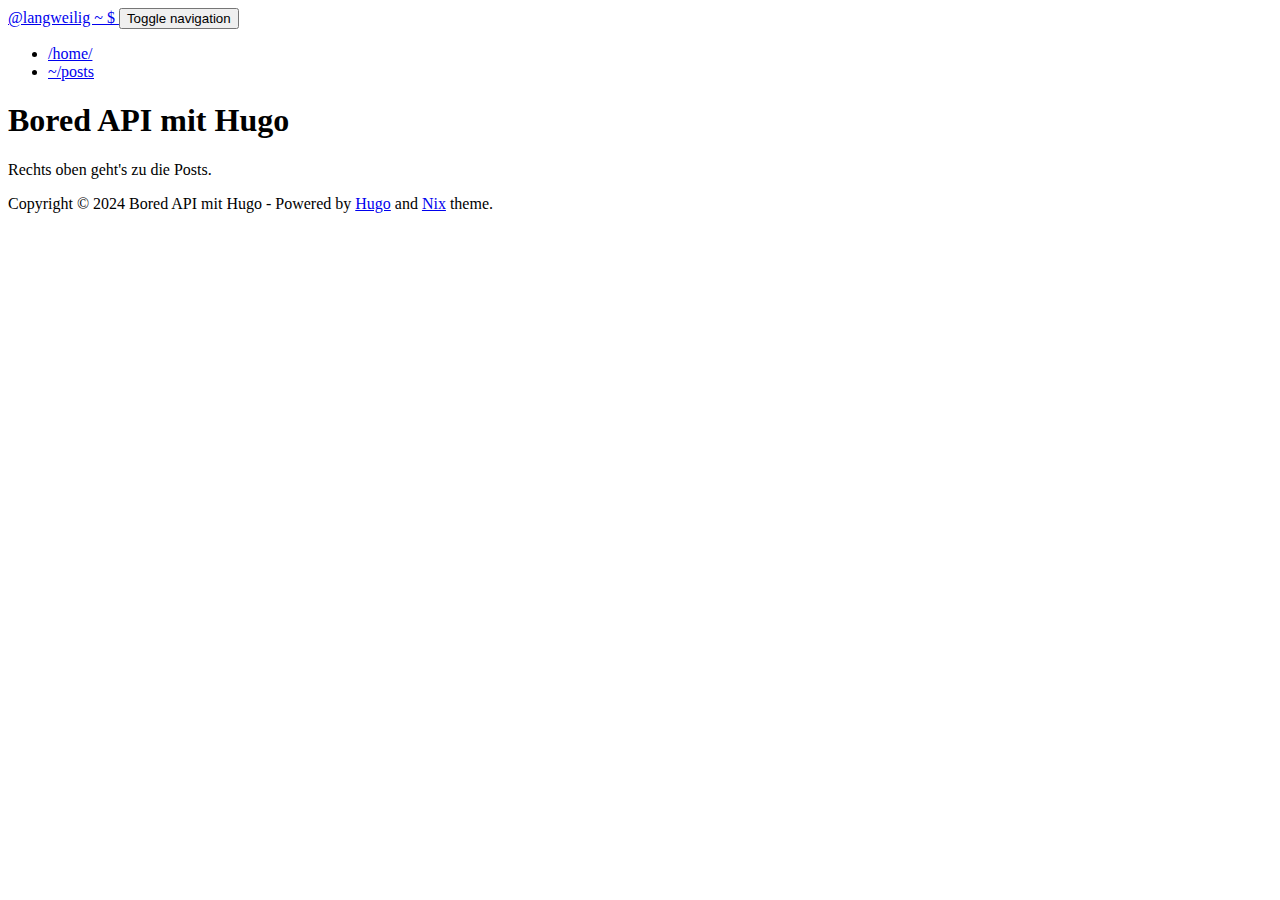
<file: public/index.html>
<!DOCTYPE html>
<html lang="en-us">
<head>
    <title> Bored API with Hugo </title>

    <meta http-equiv="content-type" content="text/html; charset=utf-8">
<meta name="viewport" content="width=device-width, initial-scale=1.0">
<meta name="generator" content="Hugo 0.92.2" />




<script src="https://code.jquery.com/jquery-3.1.1.min.js"   integrity="sha256-hVVnYaiADRTO2PzUGmuLJr8BLUSjGIZsDYGmIJLv2b8="   crossorigin="anonymous"></script>


<link href="https://cdn.jsdelivr.net/npm/bootstrap@5.0.1/dist/css/bootstrap.min.css" rel="stylesheet" integrity="sha384-+0n0xVW2eSR5OomGNYDnhzAbDsOXxcvSN1TPprVMTNDbiYZCxYbOOl7+AMvyTG2x" crossorigin="anonymous">
<script src="https://cdn.jsdelivr.net/npm/bootstrap@5.0.1/dist/js/bootstrap.bundle.min.js" integrity="sha384-gtEjrD/SeCtmISkJkNUaaKMoLD0//ElJ19smozuHV6z3Iehds+3Ulb9Bn9Plx0x4" crossorigin="anonymous"></script>


<link rel="stylesheet" href="https://use.fontawesome.com/releases/v5.7.2/css/all.css" integrity="sha384-fnmOCqbTlWIlj8LyTjo7mOUStjsKC4pOpQbqyi7RrhN7udi9RwhKkMHpvLbHG9Sr" crossorigin="anonymous">


<link rel="stylesheet" href="http://example.org/css/nix.css">





<link href="https://fonts.googleapis.com/css?family=Inconsolata%7COpen+Sans%7CConcert+One" rel="stylesheet">







</head>
<body>
<header>
	<nav class="navbar navbar-dark bg-dark fixed-top navbar-expand-lg font-header">
		<div class="container-fluid">
			<a class="navbar-brand" id="green-terminal" href='http://example.org/'>
				@langweilig ~ $
			</a>
			<button type="button" class="navbar-toggler" data-bs-toggle="collapse" data-bs-target="#navbar-collapse-1" 
					aria-controls="navbar-collapse-1" aria-expanded="false">
				<span class="visually-hidden">Toggle navigation</span>
				<span class="navbar-toggler-icon"></span>
			</button>

			
			<div class="collapse navbar-collapse" id="navbar-collapse-1">
				<ul class="nav navbar-nav ms-auto">
					<li class="nav-item">
						<a class="nav-link" href='http://example.org/'>
							/home/</a>
					</li>
					
					
					
					<li class="nav-item dropdown">
						
						<a class="nav-link" href="http://example.org/posts">~/posts</a>
						
					</li>
					
				</ul>
			</div>
		</div>
	</nav>
</header>

<div class="flex-wrapper">
    <main class="container" id="header">
        <div>
            
            <div class="row">
                <div class="col-xs-12 user-profile text-center">
                    <h1 id="user-name">Bored API mit Hugo</h1>
                </div>
            </div>
            <div class="row">
                <div class="col-xs-12 user-social text-center">
                    





























                </div>
            </div>
            
            <div class="row">
                <div class="col-lg-4 offset-lg-4 user-description text-center">
                    <p>Rechts oben geht&#39;s zu die Posts.</p>
                </div>
            </div>
            
            
        </div>
    </main>
    <footer class="footer text-center">
<p>Copyright &copy; 2024 Bored API mit Hugo -
<span class="credit">
	Powered by
	<a target="_blank" href="https://gohugo.io">Hugo</a>
	and
	<a target="_blank" href="https://github.com/LordMathis/hugo-theme-nix/">Nix</a> theme.
</span>
</p>
</footer>

</div>
</body>
</html>
</file>
